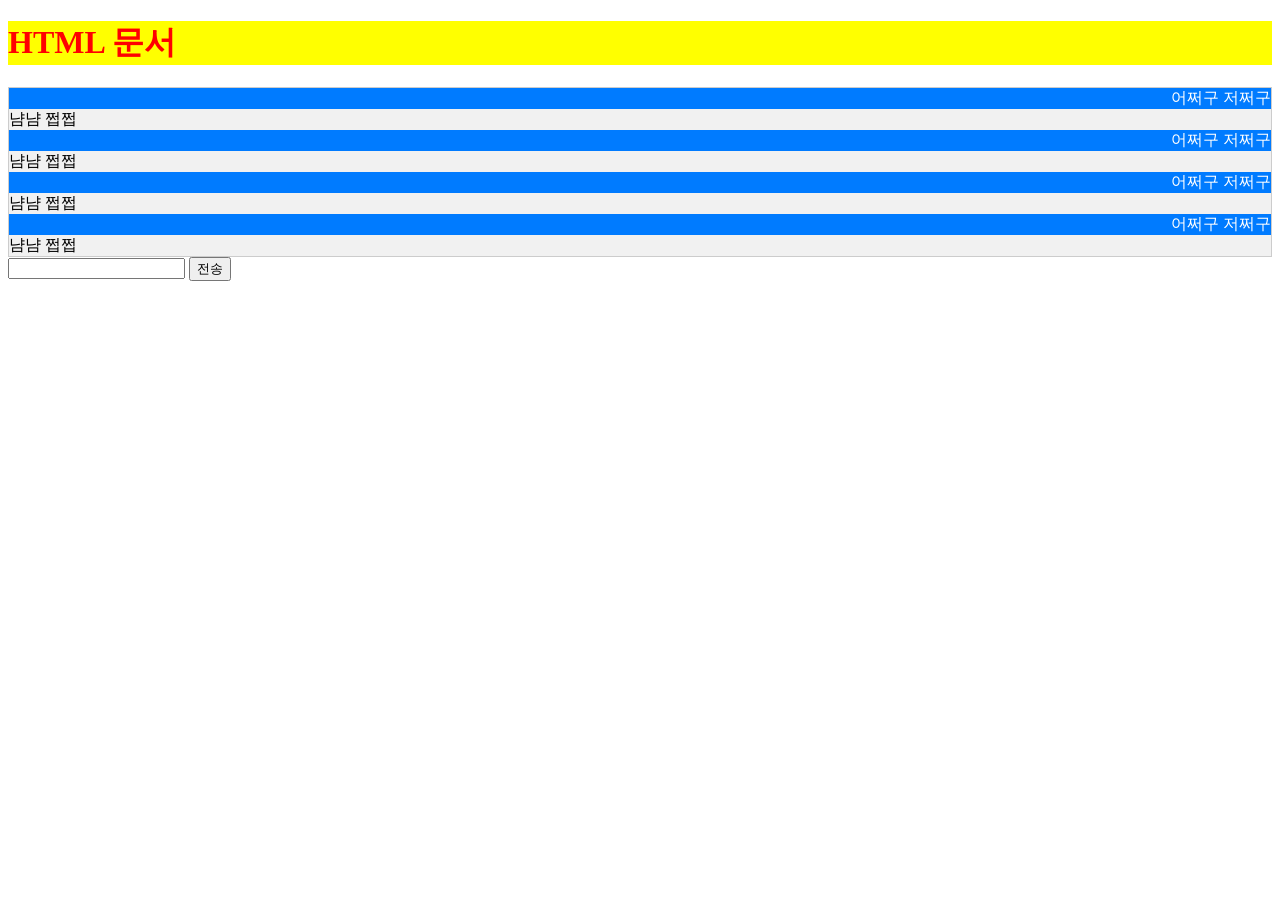
<file: 11_챗봇프로젝트선행/html/index.html>
<!DOCTYPE html>
<html lang="en">
<head>
    <meta charset="UTF-8">
    <meta name="viewport" content="width=device-width, initial-scale=1.0">
    <title>Document</title>

    <link rel="stylesheet" href="../css/style.css">

</head>
<body>
    <h1>HTML 문서</h1>

    <!-- 영역 -->
    <div id="chat-box">

        <div class="user-message">어쩌구 저쩌구</div>
        <div class="bot-message">냠냠 쩝쩝</div>
        <div class="user-message">어쩌구 저쩌구</div>
        <div class="bot-message">냠냠 쩝쩝</div>
        <div class="user-message">어쩌구 저쩌구</div>
        <div class="bot-message">냠냠 쩝쩝</div>
        <div class="user-message">어쩌구 저쩌구</div>
        <div class="bot-message">냠냠 쩝쩝</div>

    </div>

    <form action="https://www.w3schools.com/action_page.php">
        <input type="text" name="firstname">
        <button type="button" id="send-button">전송</button>
    </form>

    <script src="../js/script.js"></script>
</body>
</html>
</file>
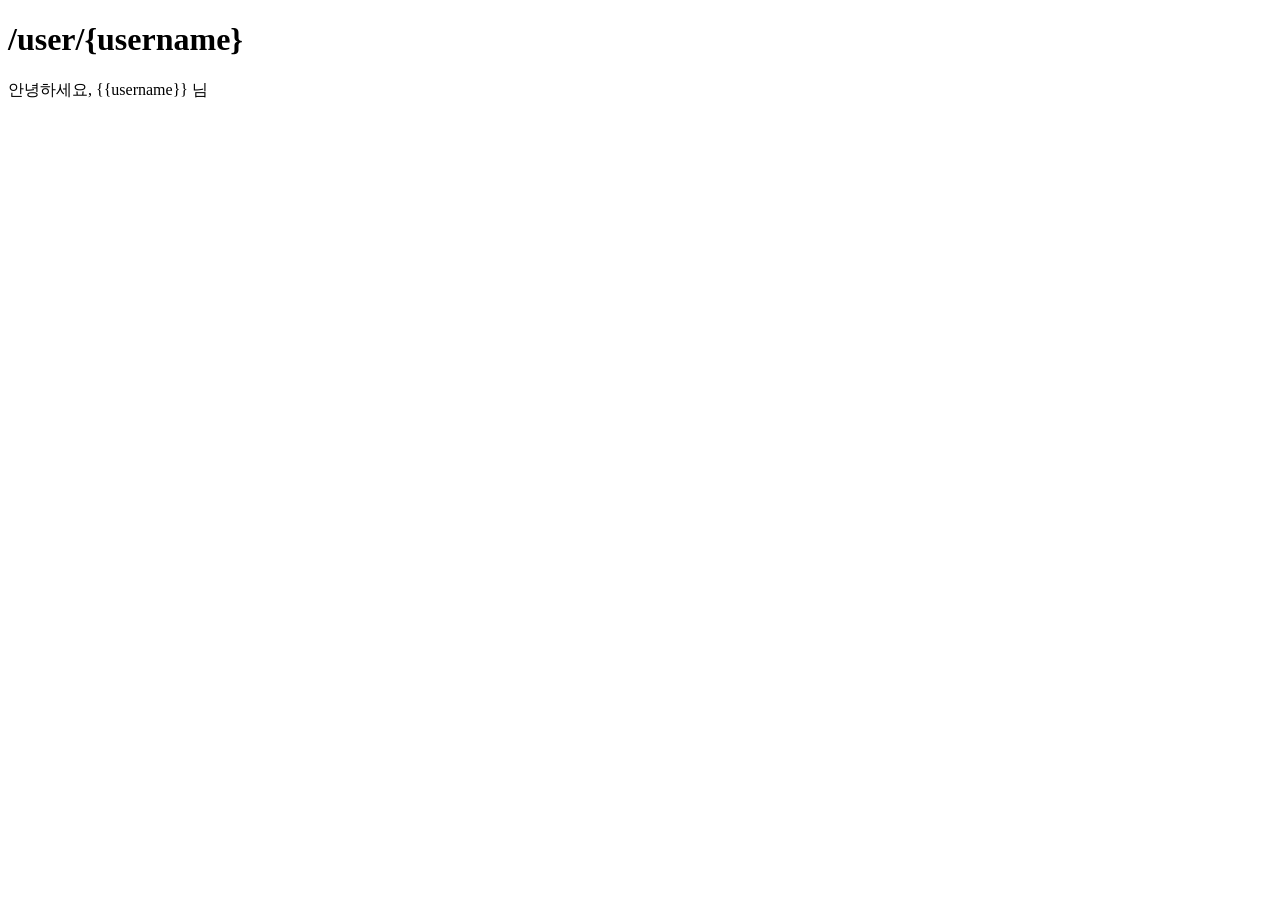
<file: 11_챗봇프로젝트선행/FastAPI/templates/username.html>
<!DOCTYPE html>
<html lang="en">
<head>
    <meta charset="UTF-8">
    <meta name="viewport" content="width=device-width, initial-scale=1.0">
    <title>Username</title>
</head>
<body>
    <h1>/user/{username}</h1>

    <p>안녕하세요, {{username}} 님</p>
</body>
</html>
</file>
<file: 11_챗봇프로젝트선행/css/style.css>
/* 
  CSS: Cascading Style Sheet
  HTML 문서 의 스타일
*/

/* CSS 기본구문 
   selector { property : value; property : value; ...}  */

h1 {color: red; background-color: yellow;}

#chat-box {  /* id="chat-box" 인 element 선택 */
    border: 1px solid #ccc
}

.user-message { /* class="user-message" 인 element 선택 */
    background: #007bff; 
    color: white; 
    margin-left: auto; 
    text-align: right;
}

.bot-message {
    background: #f1f1f1;
}
</file>
